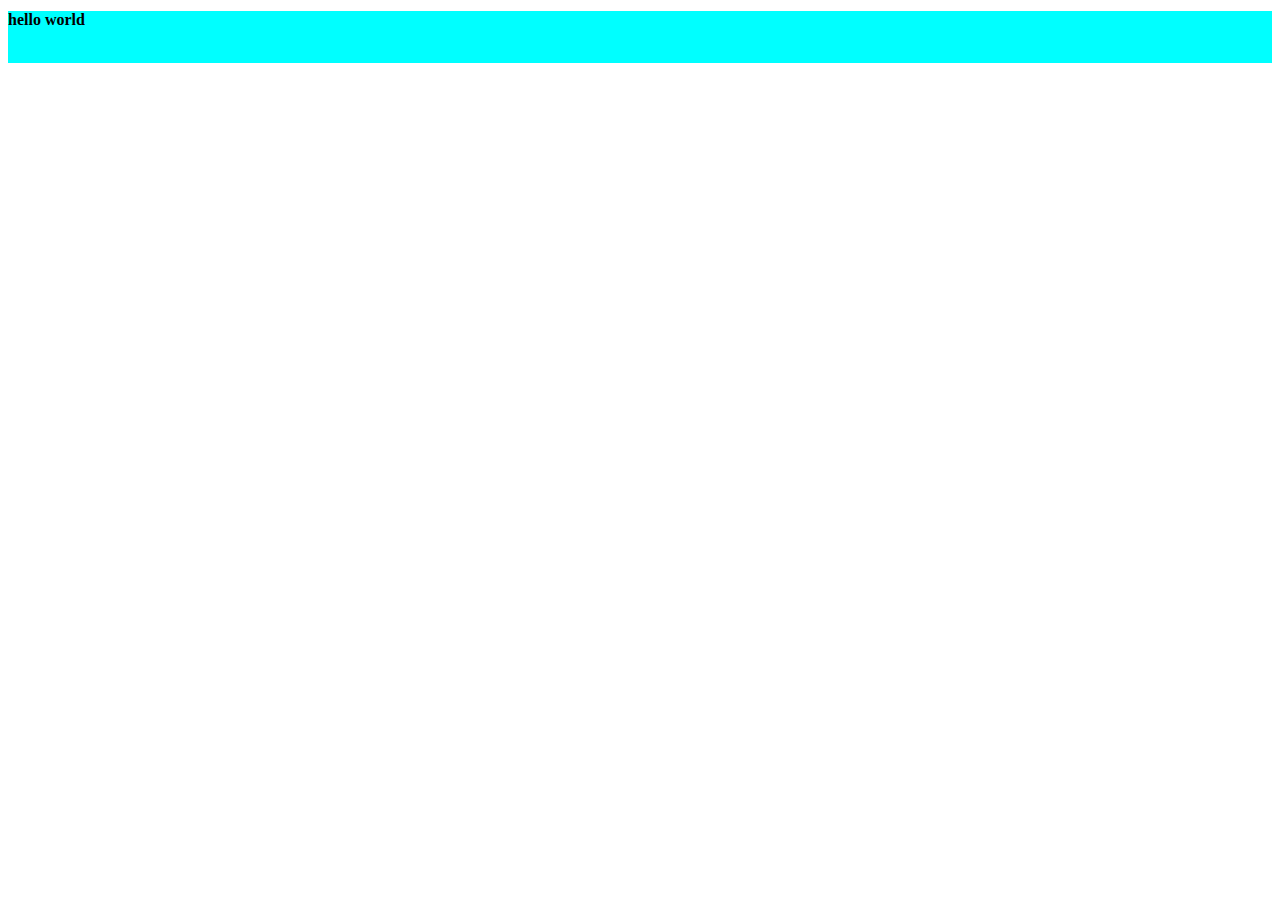
<file: apa-itu-sass/index.html>
<!DOCTYPE html>
<html lang="en">
  <head>
    <meta charset="UTF-8" />
    <meta name="viewport" content="width=device-width, initial-scale=1.0" />
    <link rel="stylesheet" href="style.css" />
    <title>Document</title>
  </head>
  <body>
    <header>
      <h1>hello world</h1>
      <p>this is a paragraph</p>
    </header>
  </body>
</html>
</file>
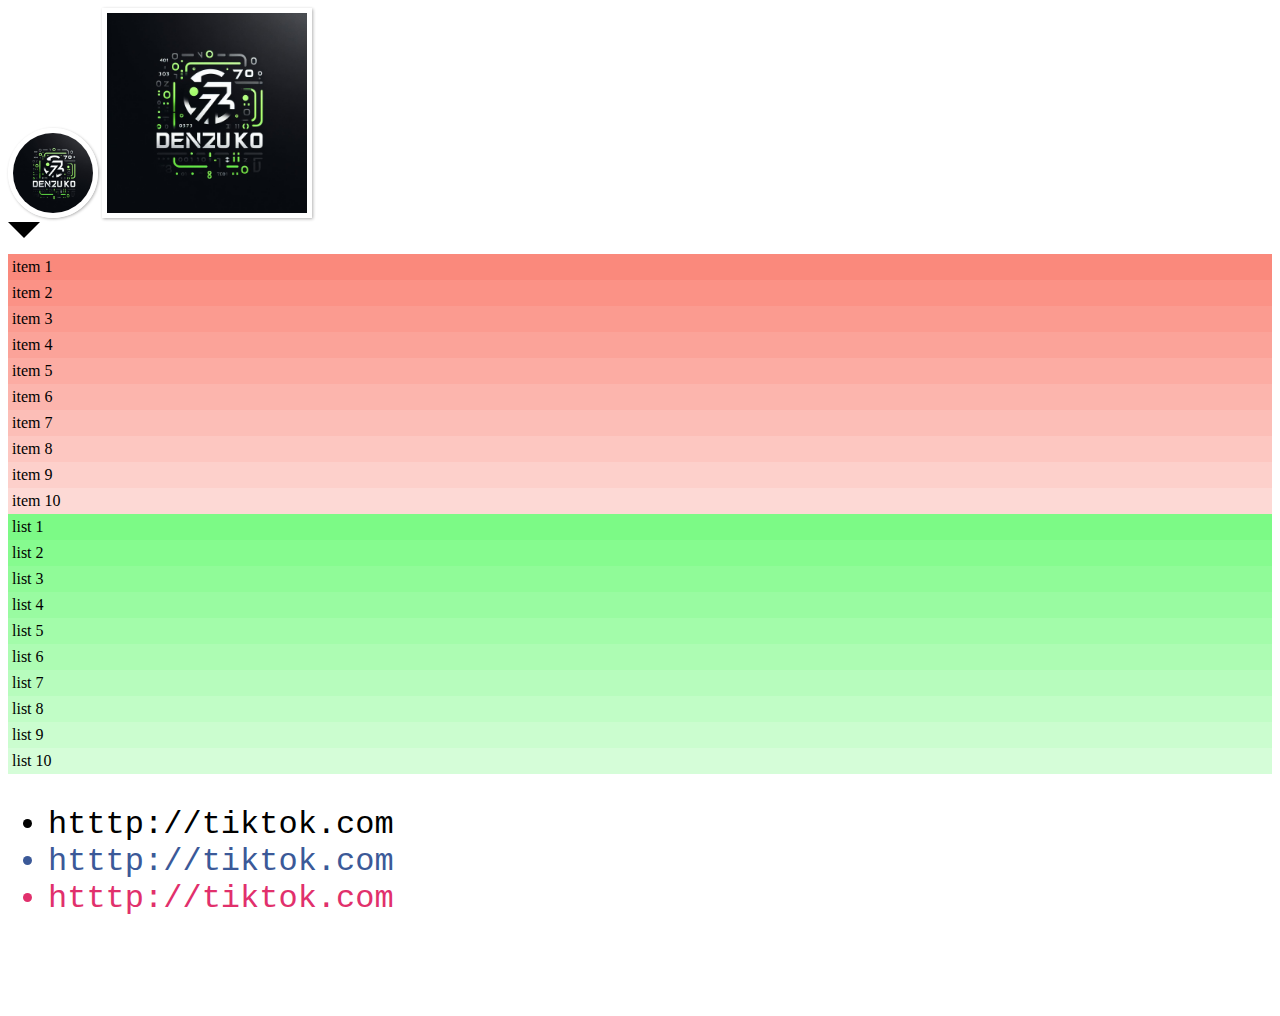
<file: flow-control/index.html>
<!DOCTYPE html>
<html lang="en">
  <head>
    <meta charset="UTF-8" />
    <meta name="viewport" content="width=device-width, initial-scale=1.0" />
    <title>Document</title>
    <link rel="stylesheet" href="css/main.css" />
  </head>
  <body>
    <img
      src="img/Gambar WhatsApp 2024-05-17 pukul 00.44.27_32a8a5e2.jpg"
      class="circle-profile"
      alt=""
    />
    <img
      src="img/Gambar WhatsApp 2024-05-17 pukul 00.44.27_32a8a5e2.jpg"
      class="square-profile"
      alt=""
    />
    <div class="triangle"></div>
    <ul class="gradient">
      <li>item 1</li>
      <li>item 2</li>
      <li>item 3</li>
      <li>item 4</li>
      <li>item 5</li>
      <li>item 6</li>
      <li>item 7</li>
      <li>item 8</li>
      <li>item 9</li>
      <li>item 10</li>
    </ul>
    <ul class="gradiasi">
      <li>list 1</li>
      <li>list 2</li>
      <li>list 3</li>
      <li>list 4</li>
      <li>list 5</li>
      <li>list 6</li>
      <li>list 7</li>
      <li>list 8</li>
      <li>list 9</li>
      <li>list 10</li>
    </ul>

    <ul class="social">
      <li class="tiktok">htttp://tiktok.com</li>
      <li class="facebook">htttp://tiktok.com</li>
      <li class="instagram">htttp://tiktok.com</li>
    </ul>
  </body>
</html>
</file>
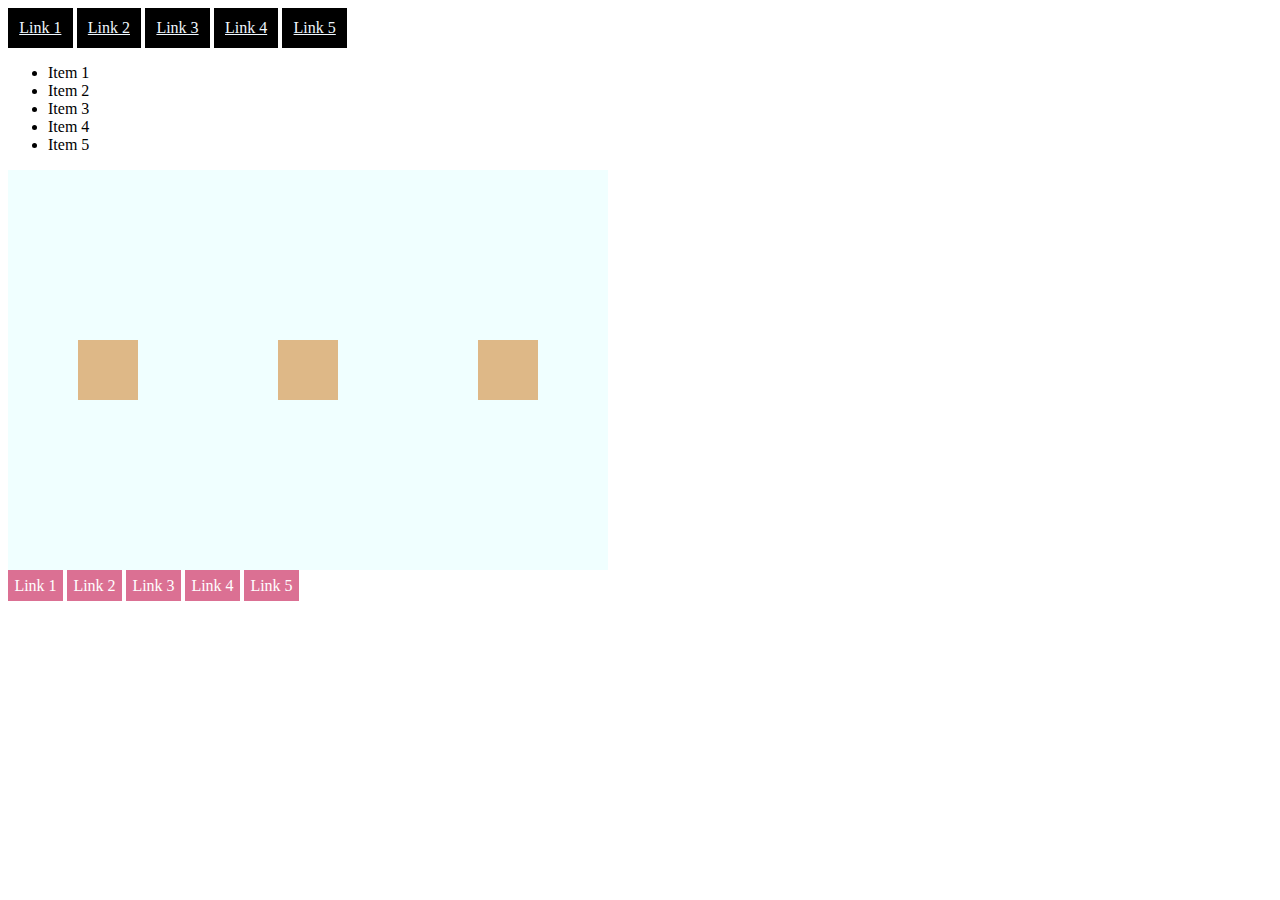
<file: mixin/index.html>
<!DOCTYPE html>
<html lang="en">
  <head>
    <meta charset="UTF-8" />
    <meta name="viewport" content="width=device-width, initial-scale=1.0" />
    <title>Document</title>
    <link rel="stylesheet" href="css/main.css" />
  </head>
  <body>
    <div class="header">
      <ul>
        <li><a href="">Link 1</a></li>
        <li><a href="">Link 2</a></li>
        <li><a href="">Link 3</a></li>
        <li><a href="">Link 4</a></li>
        <li><a href="">Link 5</a></li>
      </ul>
    </div>
    <div class="main">
      <ul>
        <li>Item 1</li>
        <li>Item 2</li>
        <li>Item 3</li>
        <li>Item 4</li>
        <li>Item 5</li>
      </ul>
      <div class="container">
        <div class="box"></div>
        <div class="box"></div>
        <div class="box"></div>
      </div>
    </div>
    <div class="footer">
      <ul>
        <li><a href="">Link 1</a></li>
        <li><a href="">Link 2</a></li>
        <li><a href="">Link 3</a></li>
        <li><a href="">Link 4</a></li>
        <li><a href="">Link 5</a></li>
      </ul>
    </div>
  </body>
</html>
</file>
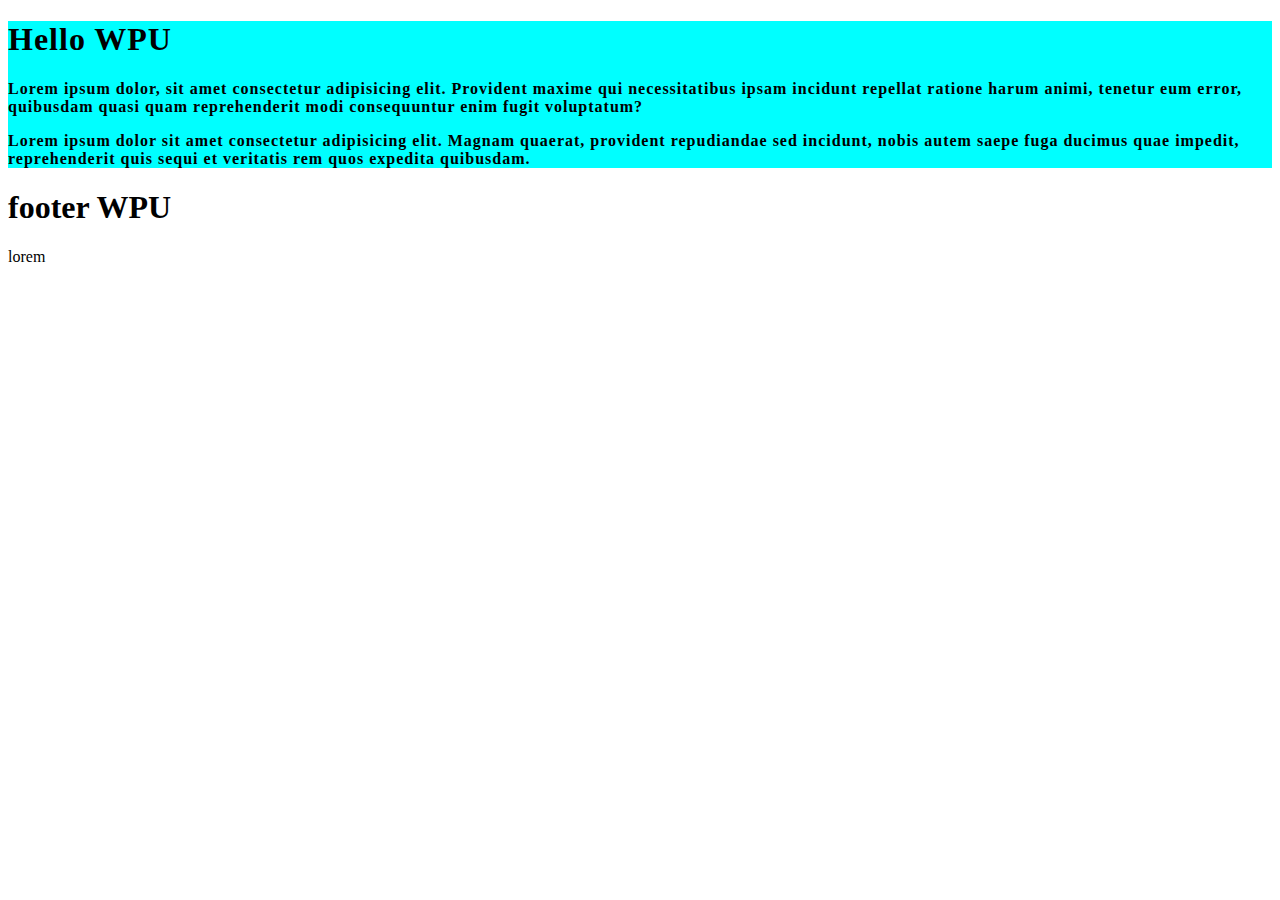
<file: nesting/index.html>
<!DOCTYPE html>
<html lang="en">
  <head>
    <meta charset="UTF-8" />
    <meta name="viewport" content="width=device-width, initial-scale=1.0" />
    <title>Nesting</title>
    <link rel="stylesheet" href="css/main.css" />
  </head>
  <body>
    <div class="container">
      <section class="main">
        <div class="main-header">
          <h1>Hello WPU</h1>
        </div>
        <div class="main-paragraf">
          <p>
            Lorem ipsum dolor, sit amet consectetur adipisicing elit. Provident
            maxime qui necessitatibus ipsam incidunt repellat ratione harum
            animi, tenetur eum error, quibusdam quasi quam reprehenderit modi
            consequuntur enim fugit voluptatum?
          </p>
          <p>
            Lorem ipsum dolor sit amet consectetur adipisicing elit. Magnam
            quaerat, provident repudiandae sed incidunt, nobis autem saepe fuga
            ducimus quae impedit, reprehenderit quis sequi et veritatis rem quos
            expedita quibusdam.
          </p>
        </div>
      </section>
      <footer>
        <div class="footer-heading">
          <h1>footer WPU</h1>
        </div>
        <div class="footer-paragraf">
          <p>lorem</p>
        </div>
      </footer>
    </div>
  </body>
</html>
</file>
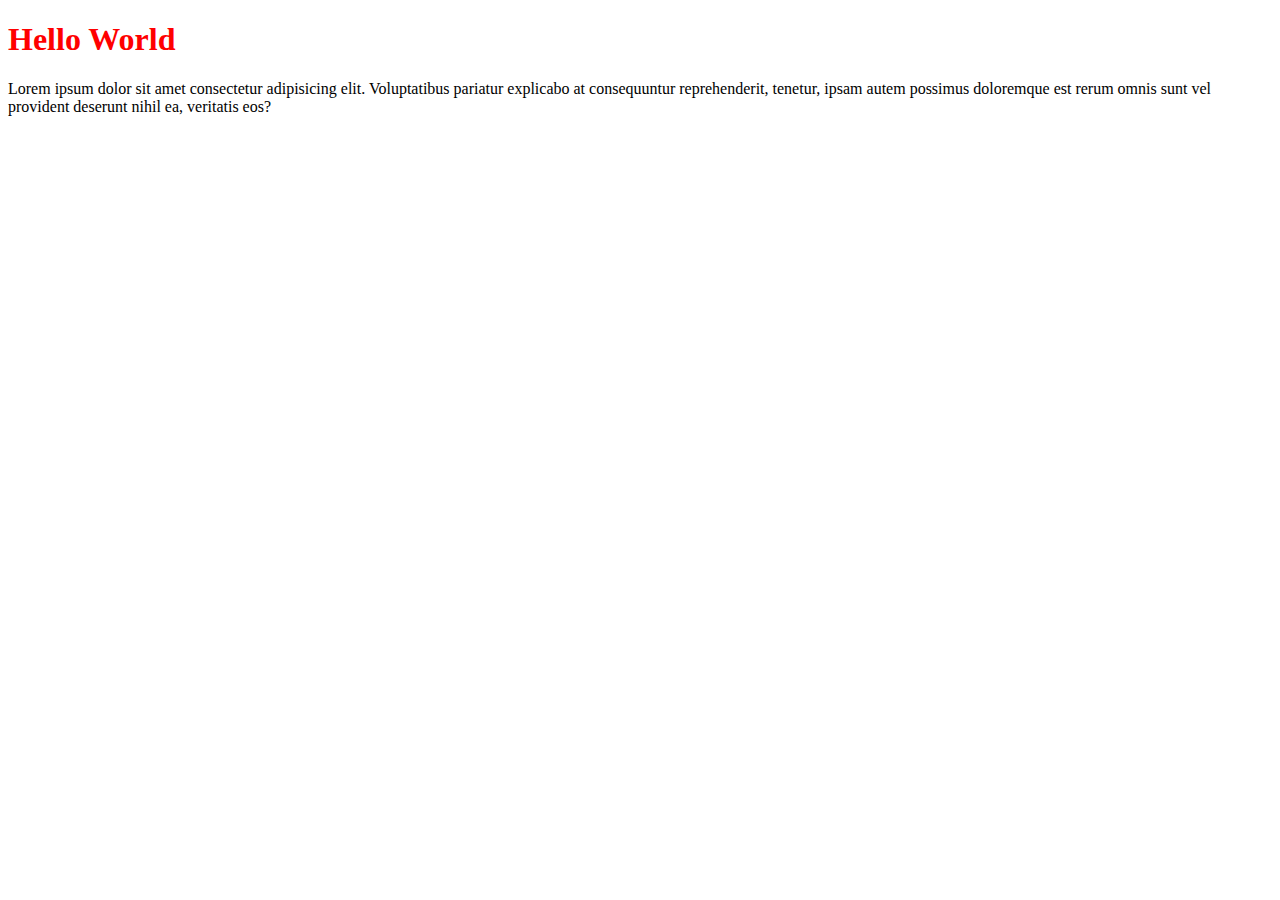
<file: variabel/index.html>
<!DOCTYPE html>
<html lang="en">
  <head>
    <meta charset="UTF-8" />
    <meta name="viewport" content="width=device-width, initial-scale=1.0" />
    <title>Document</title>
    <link rel="stylesheet" href="css/main.css" />
  </head>
  <body>
    <div class="container">
      <div class="header">
        <h1>Hello World</h1>
        <p>
          Lorem ipsum dolor sit amet consectetur adipisicing elit. Voluptatibus
          pariatur explicabo at consequuntur reprehenderit, tenetur, ipsam autem
          possimus doloremque est rerum omnis sunt vel provident deserunt nihil
          ea, veritatis eos?
        </p>
      </div>
    </div>
  </body>
</html>
</file>
<file: apa-itu-sass/style.css>
header {
  background-color: aqua;
}
header h1 {
  font-size: medium;
}
header p {
  color: aqua;
}/*# sourceMappingURL=style.css.map */
</file>
<file: flow-control/css/main.css>
body {
  min-height: 1000px;
}

.square-profile {
  width: 200px;
  height: 200px;
  border: 5px solid white;
  box-shadow: 1px 1px 3px rgba(0, 0, 0, 0.3);
}

.circle-profile {
  width: 80px;
  height: 80px;
  border: 5px solid white;
  box-shadow: 1px 1px 3px rgba(0, 0, 0, 0.3);
  border-radius: 50%;
}

.triangle {
  width: 0;
  height: 0;
  background-color: transparent;
  border-color: transparent;
  border-style: solid;
  border-width: 1em;
  border-top-color: #000000;
}

.gradient {
  margin: 0;
  padding: 0;
  list-style: none;
}
.gradient li:nth-child(1) {
  padding: 4px;
  background-color: #fa897c;
}
.gradient li:nth-child(2) {
  padding: 4px;
  background-color: #fb9286;
}
.gradient li:nth-child(3) {
  padding: 4px;
  background-color: #fb9b90;
}
.gradient li:nth-child(4) {
  padding: 4px;
  background-color: #fba399;
}
.gradient li:nth-child(5) {
  padding: 4px;
  background-color: #fcaca3;
}
.gradient li:nth-child(6) {
  padding: 4px;
  background-color: #fcb5ad;
}
.gradient li:nth-child(7) {
  padding: 4px;
  background-color: #fcbeb7;
}
.gradient li:nth-child(8) {
  padding: 4px;
  background-color: #fdc7c1;
}
.gradient li:nth-child(9) {
  padding: 4px;
  background-color: #fdd0cb;
}
.gradient li:nth-child(10) {
  padding: 4px;
  background-color: #fdd9d5;
}

.gradiasi {
  margin: 0;
  padding: 0;
  list-style: none;
}
.gradiasi li:nth-child(1) {
  padding: 4px;
  background-color: #7cfa86;
}
.gradiasi li:nth-child(2) {
  padding: 4px;
  background-color: #86fb8f;
}
.gradiasi li:nth-child(3) {
  padding: 4px;
  background-color: #90fb98;
}
.gradiasi li:nth-child(4) {
  padding: 4px;
  background-color: #99fba1;
}
.gradiasi li:nth-child(5) {
  padding: 4px;
  background-color: #a3fcaa;
}
.gradiasi li:nth-child(6) {
  padding: 4px;
  background-color: #adfcb3;
}
.gradiasi li:nth-child(7) {
  padding: 4px;
  background-color: #b7fcbd;
}
.gradiasi li:nth-child(8) {
  padding: 4px;
  background-color: #c1fdc6;
}
.gradiasi li:nth-child(9) {
  padding: 4px;
  background-color: #cbfdcf;
}
.gradiasi li:nth-child(10) {
  padding: 4px;
  background-color: #d5fdd8;
}

.social {
  font-size: 2em;
  font-family: "Courier New", Courier, monospace;
}
.social .tiktok {
  color: #000000;
}
.social .facebook {
  color: #3b5998;
}
.social .instagram {
  color: #e1306c;
}/*# sourceMappingURL=main.css.map */
</file>
<file: mixin/css/main.css>
.header ul {
  margin: 0;
  padding: 0;
  list-style: none;
}
.header ul li {
  display: inline-block;
}
.header ul li {
  background-color: black;
  padding: 0.7em;
}
.header ul li a {
  color: aliceblue;
}

.footer ul {
  margin: 0;
  padding: 0;
  list-style: none;
}
.footer ul li {
  display: inline-block;
}
.footer ul li {
  padding: 0.4em;
  background-color: palevioletred;
}
.footer ul li a {
  color: white;
  text-decoration: none;
}

.container {
  display: flex;
  justify-content: space-around;
  align-items: center;
  flex-direction: row-reverse;
  width: 600px;
  height: 400px;
  background-color: azure;
}
.container .box {
  width: 60px;
  height: 60px;
  background-color: burlywood;
  text-align: center;
}/*# sourceMappingURL=main.css.map */
</file>
<file: nesting/css/main.css>
.main {
  background-color: aqua;
}
.main .main-header {
  font-size: 2em;
}
.main .main-paragraf {
  font-size: 1.4em;
}

.main h1,
.main p,
.footer h1,
.footer p {
  letter-spacing: 1px;
}

.container .main {
  font-weight: 800;
}
.main:hover {
  color: red;
}

.main .main-header {
  font-size: 1rem;
}
.main .main-paragraf {
  font-size: 1rem;
} /*# sourceMappingURL=main.css.map */
</file>
<file: variabel/css/main.css>
body {
  background-color: #fff;
}

h1 {
  color: red;
}/*# sourceMappingURL=main.css.map */
</file>
